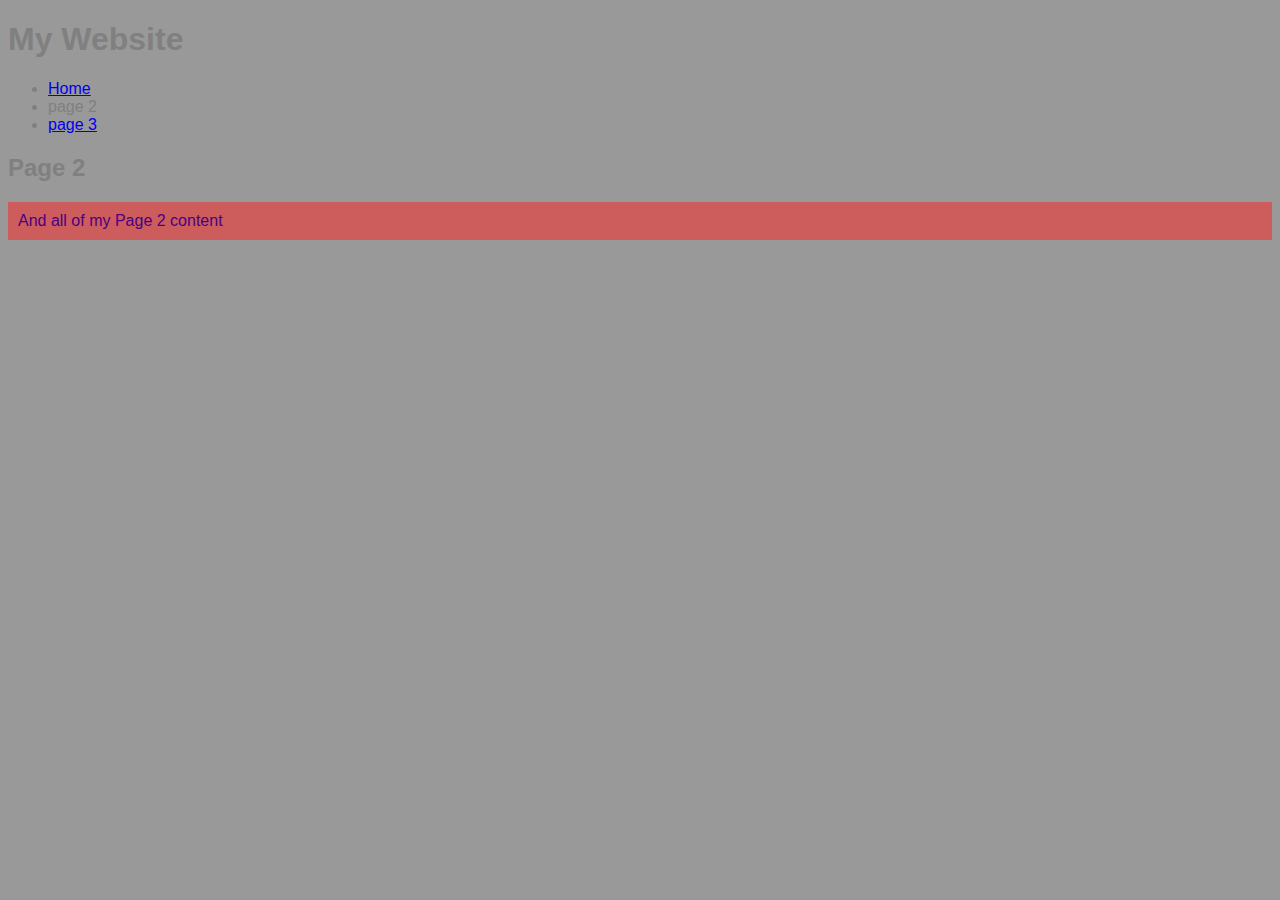
<file: page2.html>
<!DOCTYPE html>
<html>
    <head>
       <title> Page #2 </title> 
       <link href="main.css" rel="stylesheet" type="text/css"/>
    </head>
    <body>
        <h1>My Website</h1>
       
       <ul>
           
           <li><a href="index.html">Home</a></li>
           <li>page 2</li>
           <li><a href="page3.html">page 3</a></li>

       </ul>
       <h2>Page 2</h2>

       <p class="secondary">And all of my Page 2 content</p>
      
    </body>
</html>
</file>
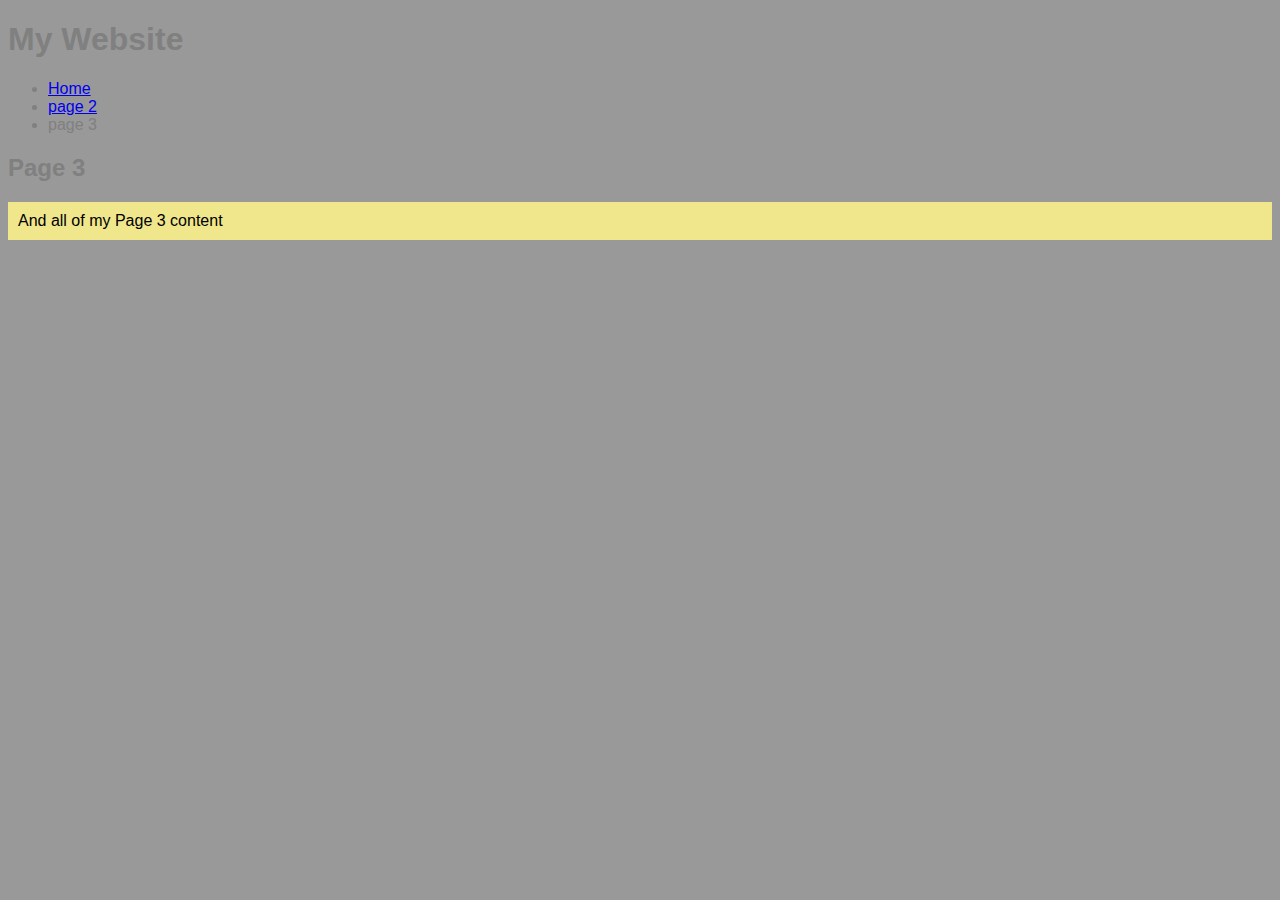
<file: page3.html>
<!DOCTYPE html>
<html>
    <head>
       <title> Page #3 </title> 
       <link href="main.css" rel="stylesheet" type="text/css"/>
    </head>
    <body>
        <h1>My Website</h1>
       
       <ul>
        
           <li><a href="index.html">Home</a></li>
           <li><a href="page2.html">page 2</a></li>
           <li><a>page 3</a></li>

       </ul>
       <h2>Page 3</h2>
       <p id="special">And all of my Page 3 content</p>
      
    </body>
</html>
</file>
<file: main.css>
body {
    background: #999999;
    font-family: arial;
}
h1,h2,li {
    color:grey;
}

p {
    background: greenyellow;
    color: grey;
    padding: 10px;
}

.secondary {
    background: indianred;
    color: indigo;
}

#special {
    background: khaki;
    color: black;
}
</file>
